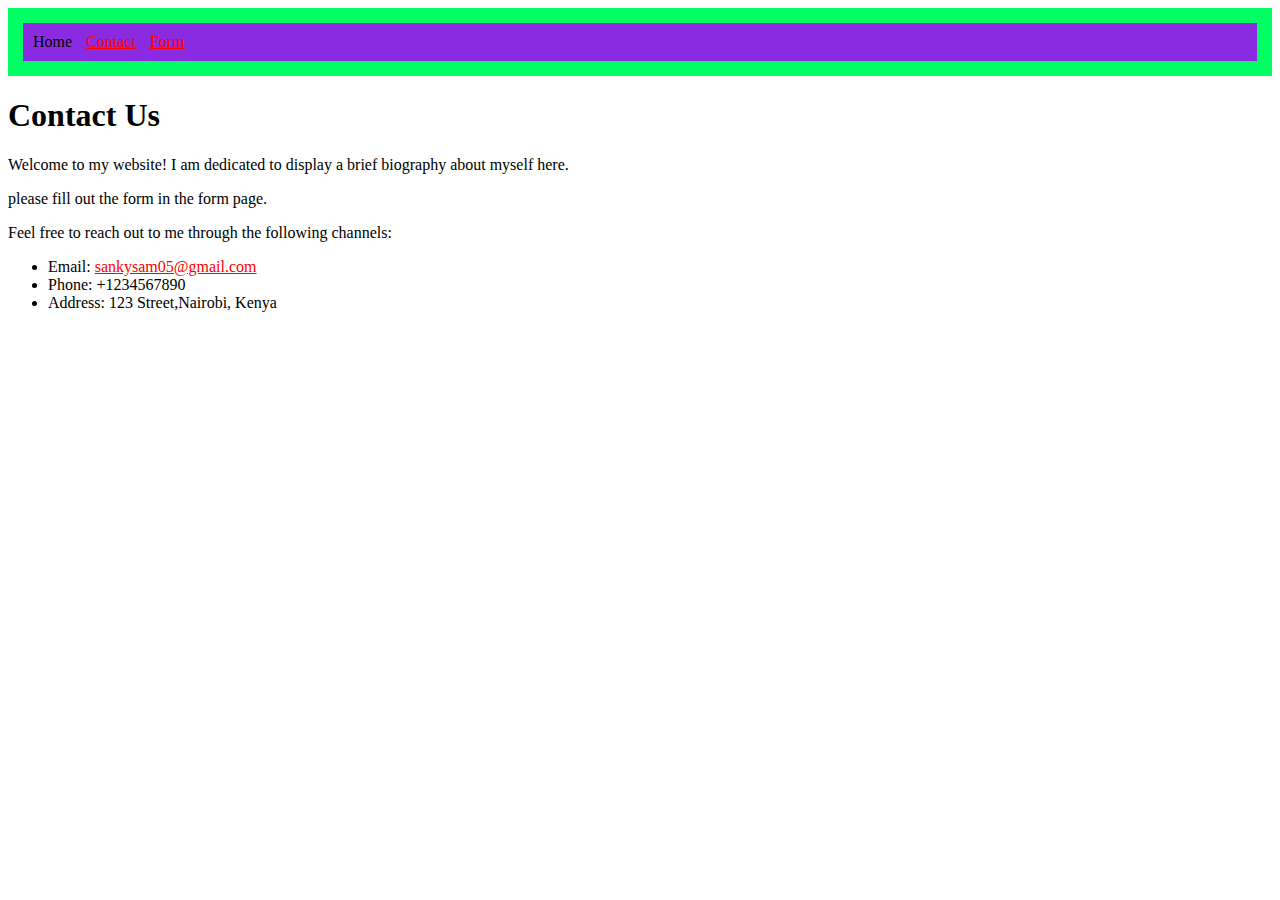
<file: contact.html>
<!DOCTYPE html>
<html lang="en">
<head>
  <meta charset="UTF-8">
  <title>contact us</title>
  <link rel="stylesheet" href="styles.css" >
</head>
<body>
  <header>
    <nav>
      <ul>
        <li><a href="index.html"></a>Home</a></li>
        <li><a href="contact.html">Contact</a></li>
        <li><a href="form.html">Form</a></li>
      </ul>
    </nav>
  </header>


  </head>
  <body>
  
    <h1>Contact Us</h1>

    <div class="container">
      <div class="contact-info">
        <p>Welcome to my website! I am dedicated to display a brief biography about myself here.</p>
        <p>please fill out the form in the form page.</p>
        <p>Feel free to reach out to me through the following channels:</p>
        <ul>
          <li>Email: <a href="sankysam05@gmail.com" >sankysam05@gmail.com</a></li>
          <li>Phone: +1234567890</li>
          <li>Address: 123 Street,Nairobi, Kenya</li>
        </ul>
      </div>

  
</body>
</html>
</file>
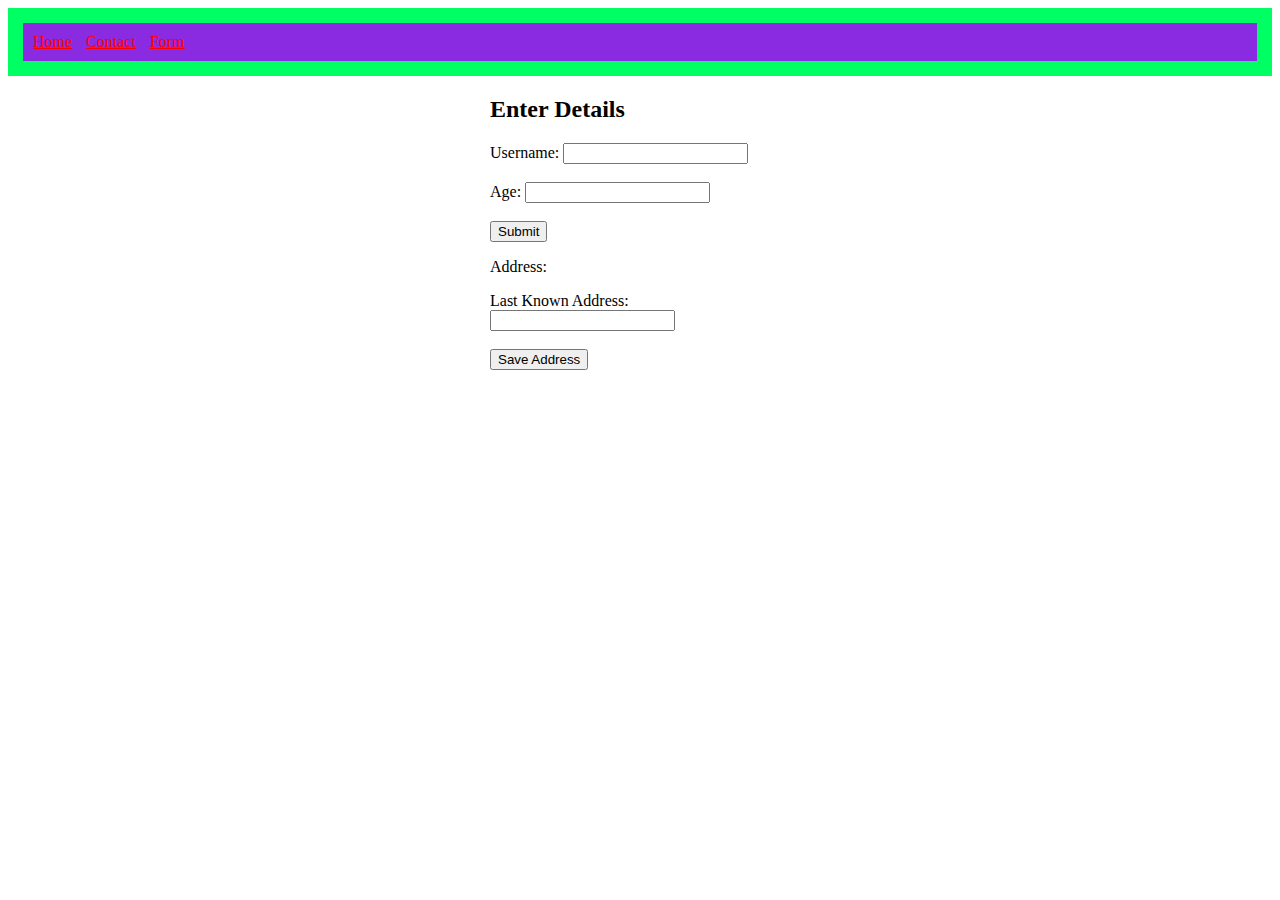
<file: form.html>
<!DOCTYPE html>
<html lang="en">
<head>
  <meta charset="UTF-8">
  <title>Form</title>
  <link rel="stylesheet" href="styles.css">
  <script src="script.js" defer></script>
</head>
<body>
  <header>
    <nav>
      <ul>
        <li><a href="index.html">Home</a></li>
        <li><a href="contact.html">Contact</a></li>
        <li><a href="form.html">Form</a></li>
      </ul>
    </nav>
  </header>

<section class="form-section">
    <h2>Enter Details</h2>
    <form id="myForm">
  <label for="username">Username:</label>
 <input type="text" id="username" name="username"><br><br>
      
      <label for="age">Age:</label>
      <input type="number" id="age" name="age"><br><br>
      <input type="submit" value="Submit">
    </form>

    <div id="displayInfo"></div>
   <p>Address:</p>

    <label for="address">Last Known Address:</label>
    <input type="text" id="addressInput"><br><br>
  
    <button onclick="saveAddress()">Save Address</button>
  
    <script>
      function saveAddress() {
        const address = document.getElementById('addressInput').value;
  
        if (address) {
          localStorage.setItem('lastKnownAddress', address);
          alert('Address saved successfully!');
        } else {
          alert('Please enter an address.');
        }
      }
    </script>
  </section>
</body>
</html>
</file>
<file: styles.css>
/* Basic styles for the header and navigation */
header {
    background-color:#00ff62;
    padding: 15px;
    font:500;
  }
  
    a:link {
        color: red;
        text-decoration: underline;
      }
      
      /* visited link */
      a:visited {
        color: black;
        text-decoration: none;
      }
      
      /* mouse over link */
      a:hover {
        color: hotpink;
        text-decoration: none;
      }
      
      /* selected link */
      a:active {
        color: blue;
        text-decoration:underline;
      }
  
  nav ul {
    list-style-type: none;
    background-color:blueviolet;
   padding: 10px ;
   margin:auto;


  }
  
  nav ul li {
    display: inline;
    margin-right: 10px;
  }
  

  
  /* Styles for the sections and form */
  section {
    margin: 20px;
  }
  
  .profile img {
    width: 500px;
    height: 400px;
  }
  
  .form-section {
    max-width: 300px;
    margin: 0 auto;
  }
</file>
